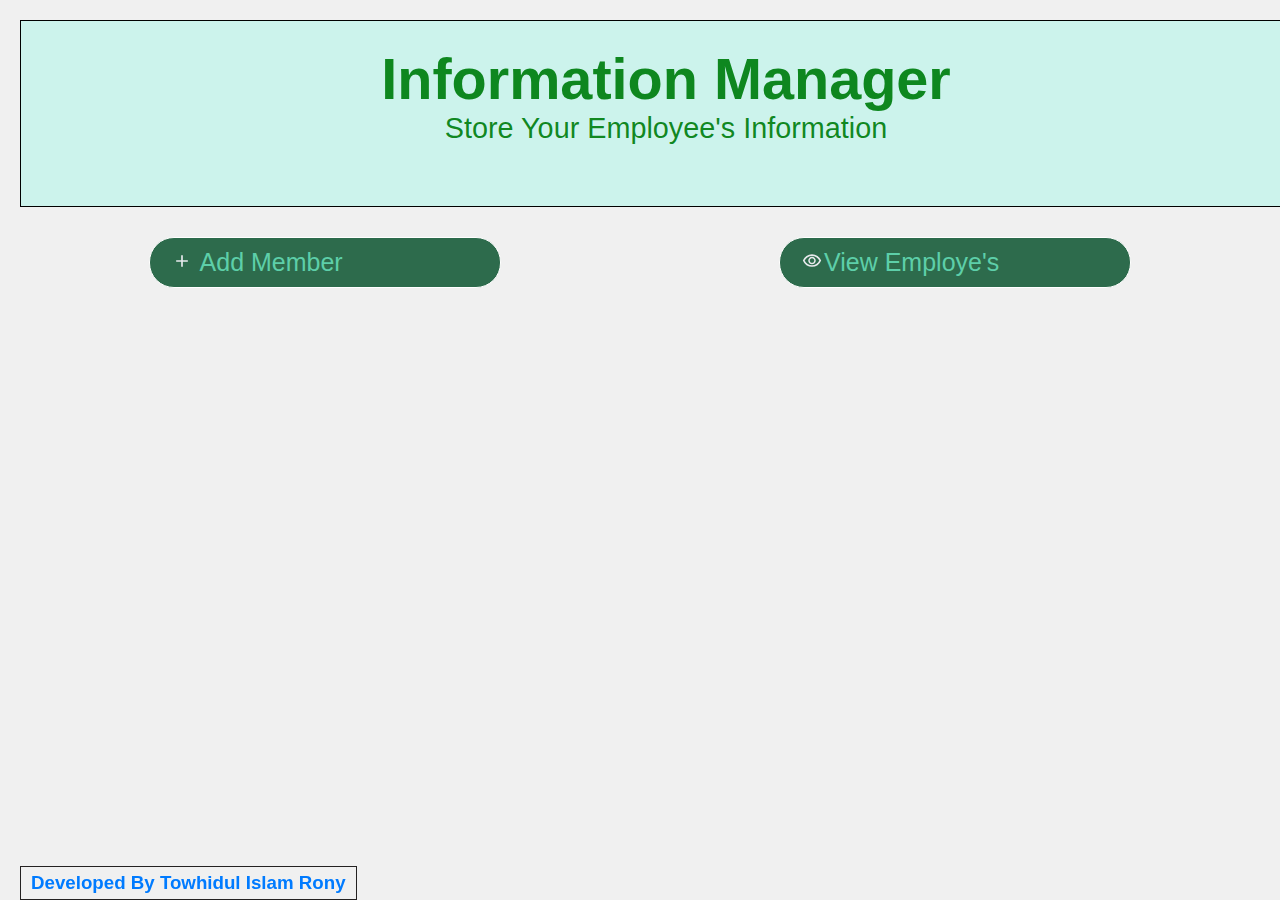
<file: index.html>
<!DOCTYPE html>
<html lang="en">
<head>
    <meta charset="UTF-8">
    <meta name="viewport" content="width=device-width, initial-scale=1.0">
    <title>Information Manager</title>
    <link rel="stylesheet" href="style.css">
    <link rel="shortcut icon" href="home-button.png" type="image/x-icon">

</head>
<body>
    <div class="head"> 
        <h1>Information Manager</h1>
        <p>Store Your Employee's Information</p>
    </div>
    <div class="btn">
    <a class="btn-1" id="mybtn"  href="form.html"> <svg xmlns="http://www.w3.org/2000/svg" height="20px" viewBox="0 -960 960 960" width="24px" fill="#e8eaed"><path d="M440-440H200v-80h240v-240h80v240h240v80H520v240h-80v-240Z"/></svg> <span id="add"> Add Member</span></a>
    <a class="btn-1" id="mybtn" href="list.html"> <svg xmlns="http://www.w3.org/2000/svg" height="20px" viewBox="0 -960 960 960" width="24px" fill="#e8eaed"><path d="M480-320q75 0 127.5-52.5T660-500q0-75-52.5-127.5T480-680q-75 0-127.5 52.5T300-500q0 75 52.5 127.5T480-320Zm0-72q-45 0-76.5-31.5T372-500q0-45 31.5-76.5T480-608q45 0 76.5 31.5T588-500q0 45-31.5 76.5T480-392Zm0 192q-146 0-266-81.5T40-500q54-137 174-218.5T480-800q146 0 266 81.5T920-500q-54 137-174 218.5T480-200Zm0-300Zm0 220q113 0 207.5-59.5T832-500q-50-101-144.5-160.5T480-720q-113 0-207.5 59.5T128-500q50 101 144.5 160.5T480-280Z"/></svg><span id="list">View Employe's</span></a>
    </div>
    <div class="tag">
        <h3 class="dev-tag">Developed By <a class="dev-tag" target="_blank" href="https://www.facebook.com/Towhidul.islam.Rony.1.0?mibextid=ZbWKwL">Towhidul Islam Rony </a></h3>
    </div>
</body>
</html>
</file>
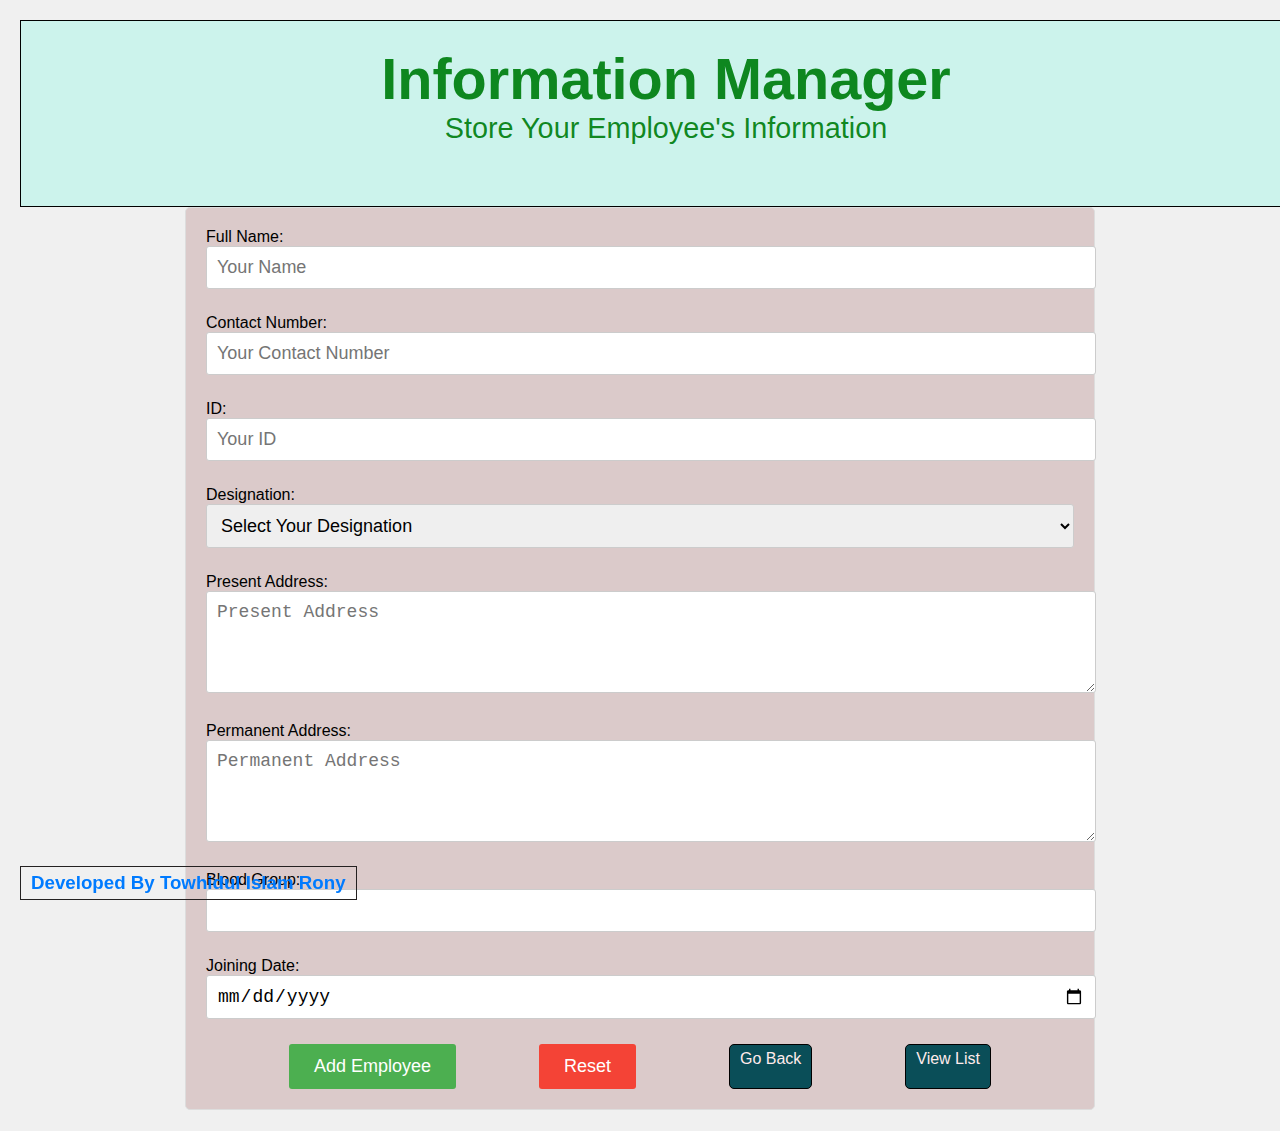
<file: form.html>
<!DOCTYPE html>
<html lang="en">
<head>
    <meta charset="UTF-8">
    <meta name="viewport" content="width=device-width, initial-scale=1.0">
    <title>Add Employee</title>
    <link rel="stylesheet" href="style.css">
    <link rel="shortcut icon" href="profile.png" type="image/png">
</head>
<body>
    <div class="head">
        <h1>Information Manager</h1>
        <p>Store Your Employee's Information</p>
    </div>
    <div class="form-1">
        <form id="myform">
            <label for="name">Full Name: <input type="text" id="name" name="name" placeholder="Your Name" required></label>
            <label for="contact">Contact Number: <input type="text" id="contact" name="contact" placeholder="Your Contact Number"></label>
            <label for="ID">ID: <input type="text" id="ID" name="ID" placeholder="Your ID" required></label>
            <label for="designation">Designation: 
                <select name="designation" id="designation">
                    <option value="Select">Select Your Designation</option>
                    <option value="Manager">Manager</option>
                    <option value="Incharge">Incharge</option>
                    <option value="VD Incharge">VD Incharge</option>
                    <option value="VD Asst.">VD Asst.</option>
                    <option value="Parcel Man">Parcel Man</option>
                    <option value="Booking Asst.">Booking Asst.</option>
                    <option value="Biker DM">Biker DM</option>
                    <option value="Courier Man">Courier Man</option>
                    <option value="Loader">Loader</option>
                    <option value="Guard">Guard</option>
                </select>
            </label>
            <label for="p.add">Present Address: <textarea id="p.add" name="p.add" placeholder="Present Address"></textarea></label>
            <label for="Pm-address">Permanent Address: <textarea id="Pm-address" name="Pm-address" placeholder="Permanent Address"></textarea></label>
            <label for="bg">Blood Group: <input type="text" id="bg" name="bg"></label>
            <label for="joining-date">Joining Date: <input type="date" id="joining-date" name="joining-date" required></label>
            <div id="btn">
                <input id="submit" type="submit" value="Add Employee">
                <input id="reset" type="reset" value="Reset">
                <a id="back" href="index.html">Go Back</a>
                <a id="view" href="list.html">View List</a>
            </div>
        </form>
    </div>
    <div class="tag">
        <h3 class="dev-tag">Developed By <a class="dev-tag" target="_blank" href="https://www.facebook.com/Towhidul.islam.Rony.1.0?mibextid=ZbWKwL">Towhidul Islam Rony </a></h3>
    </div>
    <script src="form.js"></script>
</body>
</html>
</file>
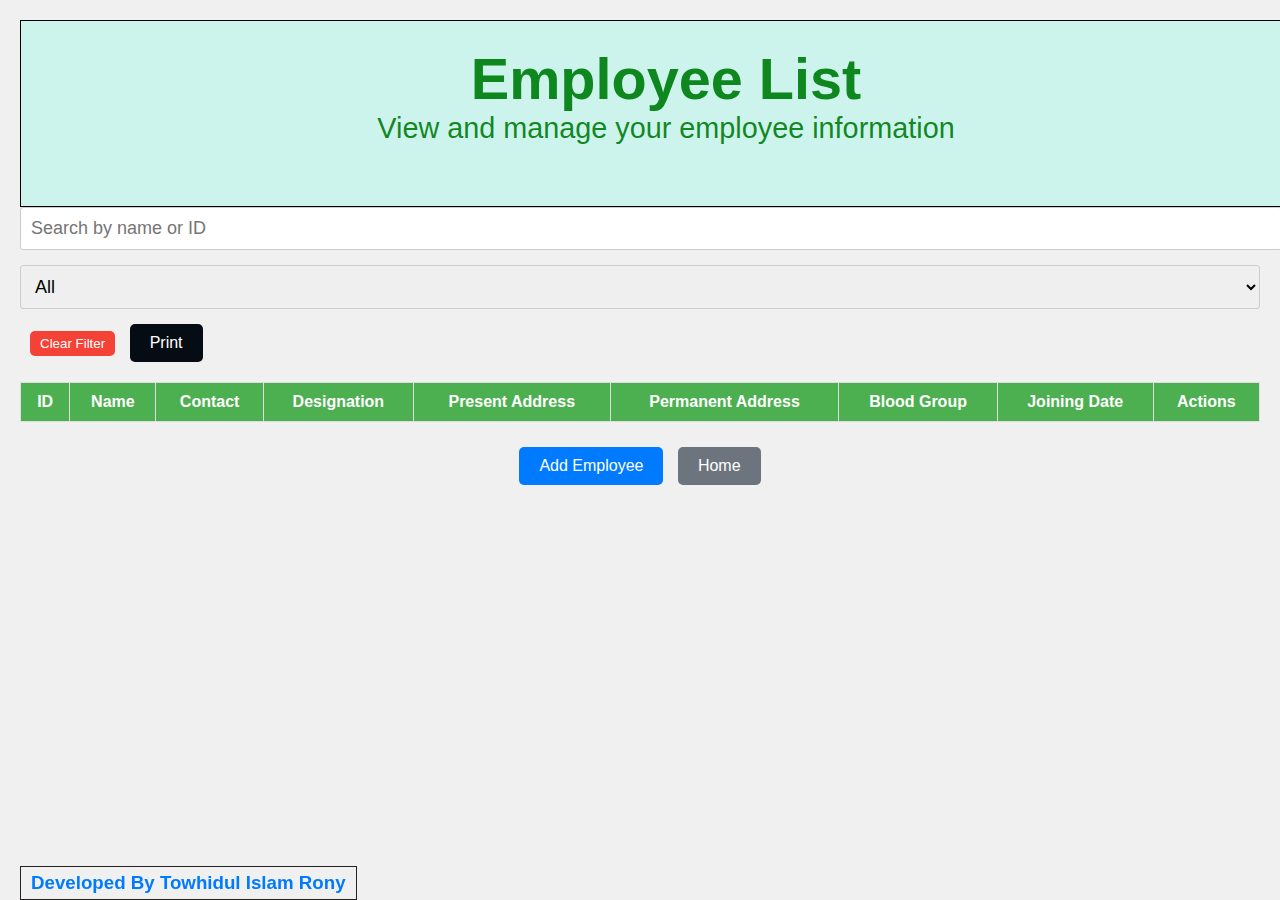
<file: list.html>
<!DOCTYPE html>
<html lang="en">
<head>
    <meta charset="UTF-8">
    <meta name="viewport" content="width=device-width, initial-scale=1.0">
    <title>Employee List</title>
    <link rel="stylesheet" href="style.css">
    <link rel="shortcut icon" href="team.png" type="image/x-icon">
</head>
<body>
    <div class="head">
        <h1>Employee List</h1>
        <p>View and manage your employee information</p>
    </div>
    <div class="controls">
        <input type="text" id="searchBar" placeholder="Search by name or ID">
        <select id="filterDesignation">
          <option value="">All</option>
          <option value="Manager">Manager</option>
          <option value="Incharge">Incharge</option>
          <option value="VD Incharge">VD Incharge</option>
          <option value="VD Asst.">VD Asst.</option>
          <option value="Parcel Man">Parcel Man</option>
          <option value="Booking Asst.">Booking Asst.</option>
          <option value="Biker DM">Biker DM</option>
          <option value="Courier Man">Courier Man</option>
          <option value="Loader">Loader</option>
          <option value="Guard">Guard</option>
      </select>
      <button id="clearFilter">Clear Filter</button>
      
        <button id="printButton">Print</button>
        
    </div>
    <table>
        <thead>
            <tr>
                <th>ID</th>
                <th>Name</th>
                <th>Contact</th>
                <th>Designation</th>
                <th>Present Address</th>
                <th>Permanent Address</th>
                <th>Blood Group</th>
                <th>Joining Date</th>
                <th>Actions</th>
            </tr>
        </thead>
        <tbody id="employeeList"></tbody>
    </table>
    <div id="form-buttons">
      <a href="form.html" id="addMoreButton">Add Employee</a>
      <a id="backToHome" href="index.html">Home</a>
  </div>
  <div class="tag">
    <h3 class="dev-tag">Developed By <a class="dev-tag" target="_blank" href="https://www.facebook.com/Towhidul.islam.Rony.1.0?mibextid=ZbWKwL">Towhidul Islam Rony </a></h3>
</div>
    <script src="list.js"></script>
</body>
</html>
</file>
<file: style.css>
*{
    margin: 0;
    padding: 0;
}
.head{
    display: block;
    place-items: center;
    color: rgba(11, 133, 27, 0.986);
    height: 15vh;
    width: 100%;
    background-color: rgba(203, 243, 236, 0.986);
    overflow: hidden;
    border: 0.5px solid black;
    padding-top: 25px;
    font-size: 1.5rem;
}
body{
    margin: 0;
    padding: 0;
    font-family: Arial, sans-serif;
    background: hsl(182, 40%, 56%);

}
.btn-1{
    text-decoration: none;
    font-size: 25px;
    color: rgb(93, 207, 169);
    width: 25vw;
    padding: 10px 20px;
    border: 0.5px solid rgb(255, 255, 255);
    border-radius: 25px;
    background-color: rgb(45, 107, 76);
    
}
.btn{
    display: flex;
    flex-wrap: wrap;
    justify-content: space-around;
    margin-top: 20px;
    padding: 10px 0;

}
.btn:hover>:not(:hover){
    filter: blur(0.5px) ;
    opacity: 0.7;

}
body {
    font-family: Arial, sans-serif;
    margin: 0;
    padding: 20px;
    background-color: #F0F0F0;
}


.form-1 {
    width: 70vw;
    margin: 0 auto;
    padding: 20px;
    background-color: #dbcaca;
    border: 1px solid #ddd;
    border-radius: 5px;
}

label {
    display: block;
    margin-bottom: 10px;
}

input[type="text"],
input[type="date"],
textarea {
    width: 100%;
    padding: 10px;
    margin-bottom: 15px;
    border: 1px solid #ccc;
    border-radius: 3px;
}

textarea {
    height: 80px;
}

select {
    width: 100%;
    padding: 10px;
    margin-bottom: 15px;
    border: 1px solid #ccc;
    border-radius: 3px;
}

#btn {
    text-align: center;
    display: flex;
    justify-content: space-evenly;
}

#submit,
#reset {
    background-color: #4CAF50;
    color: white;
    padding: 10px 20px;
    border: none;
    border-radius: 3px;
    cursor: pointer;
}
#contact:invalid {
    background-color: #ffdddd; /* Light red */
    border: 1px solid #f44336; /* Red border */
  }

#reset {
    background-color: #f44336;
}

#back {
    display: inline-block;
    margin-left: 10px;
    text-decoration: none;
    color: #ffebeb;
    border: 1px solid #000000;
    border-radius: 5px;
    padding: 5px 10px;
    background: #0a4e58;
}
#view{
    display: inline-block;
    margin-left: 10px;
    text-decoration: none;
    color: #ffebeb;
    border: 1px solid #000000;
    border-radius: 5px;
    padding: 5px 10px;
    background: #0a4e58;
}
.form-1:hover{
    box-shadow: 0 0 10px #583636;
}
#myform:hover>:not(:hover){
    filter: blur(0.5px) ;
    opacity: 0.7;
    
}
.search-filter {
    display: flex;
    justify-content: space-between;
    margin: 20px 0;
}

.search-filter input,
.search-filter select,
.search-filter button {
    padding: 10px;
    font-size: 16px;
    margin: 5px;
    border: 1px solid #ddd;
    border-radius: 5px;
}

table {
    width: 100%;
    border-collapse: collapse;
    margin-top: 20px;
}

table th,
table td {
    border: 1px solid #ddd;
    padding: 10px;
    text-align: center;
}

table th {
    background-color: #4CAF50;
    color: white;
}

table tr:nth-child(even) {
    background-color: #f2f2f2;
}

.delete {
    background-color: #f44336;
    color: white;
    padding: 5px 10px;
    border: none;
    border-radius: 5px;
    cursor: pointer;
}
#printButton {
    background-color: #060c13;
    color: white;
    padding: 10px 20px;
    font-size: 16px;
    border: none;
    border-radius: 5px;
    cursor: pointer;
    margin-left: 10px;
}
#clearFilter{
    background-color: #f44336;
    color: white;
    padding: 5px 10px;
    border: none;
    border-radius: 5px;
    cursor: pointer;
    margin-left: 10px;
}

#printButton:hover {
    background-color: #0056b3;
}
#backButton {
    background-color: #6c757d;
    color: white;
    padding: 10px 20px;
    font-size: 16px;
    border: none;
    border-radius: 5px;
    cursor: pointer;
    margin-left: 10px;
}

#backButton:hover {
    background-color: #5a6268;
}
#form-buttons {
    text-align: center;
    margin-top: 20px;
}

#addMoreButton, #backToHome {
    background-color: #007bff;
    color: white;
    padding: 10px 20px;
    font-size: 16px;
    border: none;
    border-radius: 5px;
    cursor: pointer;
    margin: 5px;
    text-decoration: none;
    display: inline-block;
}

#addMoreButton:hover {
    background-color: #0056b3;
}

#backToHome {
    background-color: #6c757d;
}

#backToHome:hover {
    background-color: #5a6268;
}
input[type="text"] {
    transition: color 0.3s ease;
}
.tag{
    border: 0.5px solid #242121;
    width: fit-content;
    font-weight: bold;
    padding: 5px 10px;
    margin-right: 5px;
    position:fixed;
    bottom: 0px;
    font-size: 1rem;

}
.dev-tag{
    text-decoration: none;
    color: #007BFF;
}
.dev-tag:hover{
    background-color: #e1eaf3;
    color: rgb(0, 0, 0);
}
/* General Styles for Mobile First Approach */
@media (max-width: 768px) {
    .head {
        font-size: 1.2rem;
        height: auto;
        padding: 15px;
    }

    .btn-1 {
        font-size: 18px;
        width: 70%;
        padding: 8px 15px;
    }

    .btn {
        flex-direction: column;
        gap: 10px;
    }

    .form-1 {
        width: 90%;
        padding: 15px;
    }

    input[type="text"],
    input[type="date"],
    textarea,
    select {
        font-size: 14px;
        padding: 8px;
    }

    #submit,
    #reset {
        font-size: 14px;
        padding: 8px 15px;
    }

    .search-filter {
        flex-direction: column;
        gap: 10px;
    }

    table th, table td {
        font-size: 12px;
        padding: 5px;
    }

    .tag {
        font-size: 0.8rem;
        padding: 3px 8px;
    }

    #addMoreButton, #backToHome {
        font-size: 14px;
        padding: 8px 15px;
    }
}

/* For Tablets (Medium Screens) */
@media (min-width: 769px) and (max-width: 1024px) {
    .head {
        font-size: 1.4rem;
        padding: 20px;
    }

    .btn-1 {
        font-size: 20px;
        width: 50%;
        padding: 10px 18px;
    }

    .btn {
        gap: 15px;
    }

    .form-1 {
        width: 80%;
        padding: 20px;
    }

    input[type="text"],
    input[type="date"],
    textarea,
    select {
        font-size: 16px;
    }

    #submit,
    #reset {
        font-size: 16px;
        padding: 10px 20px;
    }

    table th, table td {
        font-size: 14px;
        padding: 8px;
    }

    .tag {
        font-size: 1rem;
    }
}

/* For Large Screens (Desktops) */
@media (min-width: 1025px) {
    .head {
        font-size: 1.8rem;
        padding: 25px;
    }

    .btn-1 {
        font-size: 25px;
        width: 25%;
    }

    .btn {
        gap: 20px;
    }

    .form-1 {
        width: 70%;
    }

    input[type="text"],
    input[type="date"],
    textarea,
    select {
        font-size: 18px;
    }

    #submit,
    #reset {
        font-size: 18px;
        padding: 12px 25px;
    }

    table th, table td {
        font-size: 16px;
        padding: 10px;
    }

    .tag {
        font-size: 1rem;
    }
}
</file>
